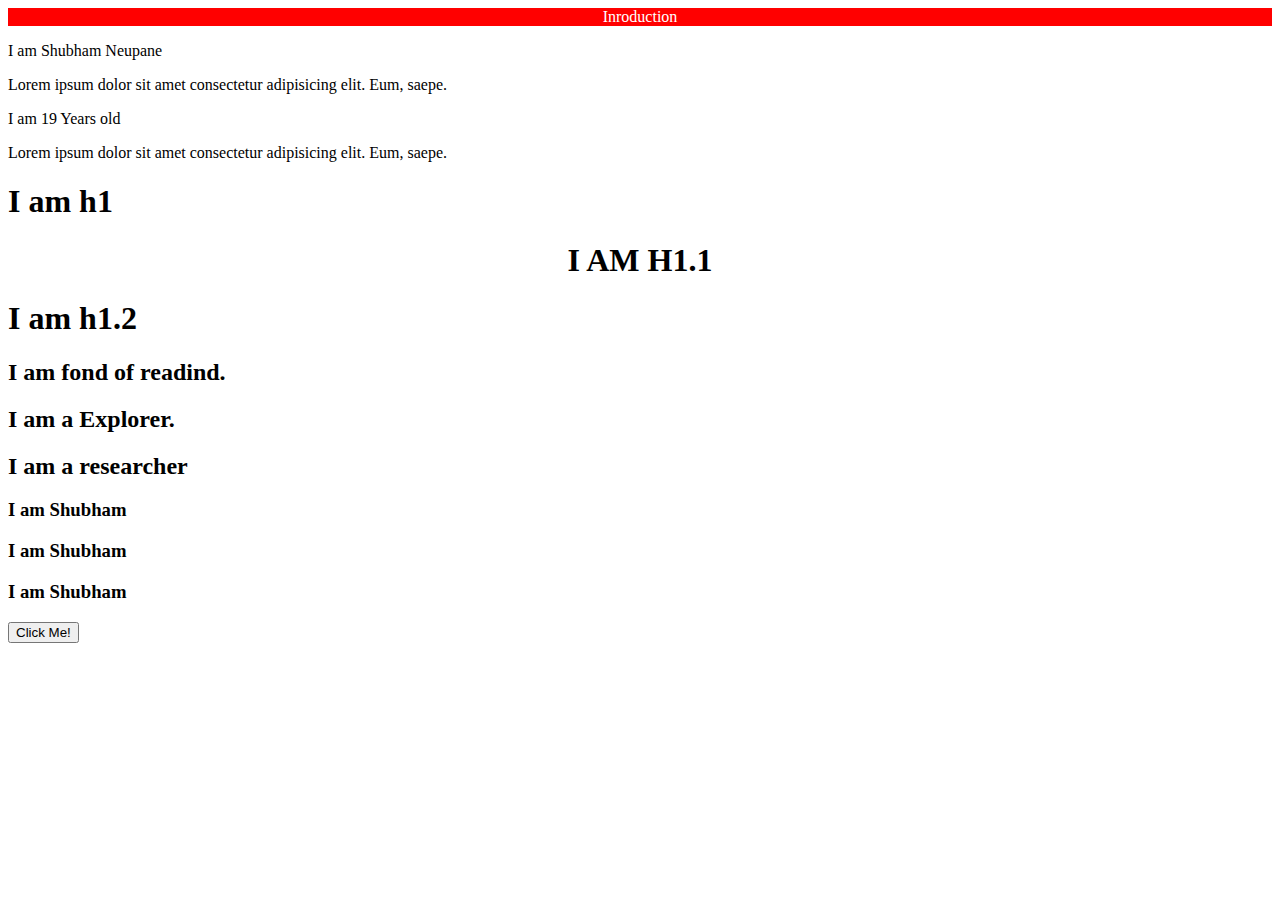
<file: index.html>
<!DOCTYPE html>
<html lang="en">
<head>
    <meta charset="UTF-8">
    <meta http-equiv="X-UA-Compatible" content="IE=edge">
    <meta name="viewport" content="width=device-width, initial-scale=1.0">
    <title>DOM</title>
    
</head>
<body>
    <div id="parent">
        <p>Lorem ipsum dolor sit amet consectetur adipisicing elit. Deserunt, necessitatibus.</p>
    </div>
    <div class="parent1">
        <p class="exercise">Lorem ipsum dolor sit amet consectetur adipisicing elit. Eum, saepe.</p>
        <p class="exercise">Lorem ipsum dolor sit amet consectetur adipisicing elit. Eum, saepe.</p>
        <p class="exercise">Lorem ipsum dolor sit amet consectetur adipisicing elit. Eum, saepe.</p>
        <p class="exercise">Lorem ipsum dolor sit amet consectetur adipisicing elit. Eum, saepe.</p>
    </div>

    <h1>I am h1</h1>
    <h1>I am h1.1</h1>
    <h1>I am h1.2</h1>

    <h2>Hello aliens</h2>
    <h2 id="hi">Hello aliens1.1</h2>
    <h2 class="hey">Hello aliens1.2</h2>

    <h3>Hello world</h3>
    <h3>Hello world</h3>
    <h3>Hello world</h3>
    <button onclick="myFunction()">Click Me!</button>

    <script src="script1.js"></script>
</body>
</html>
</file>
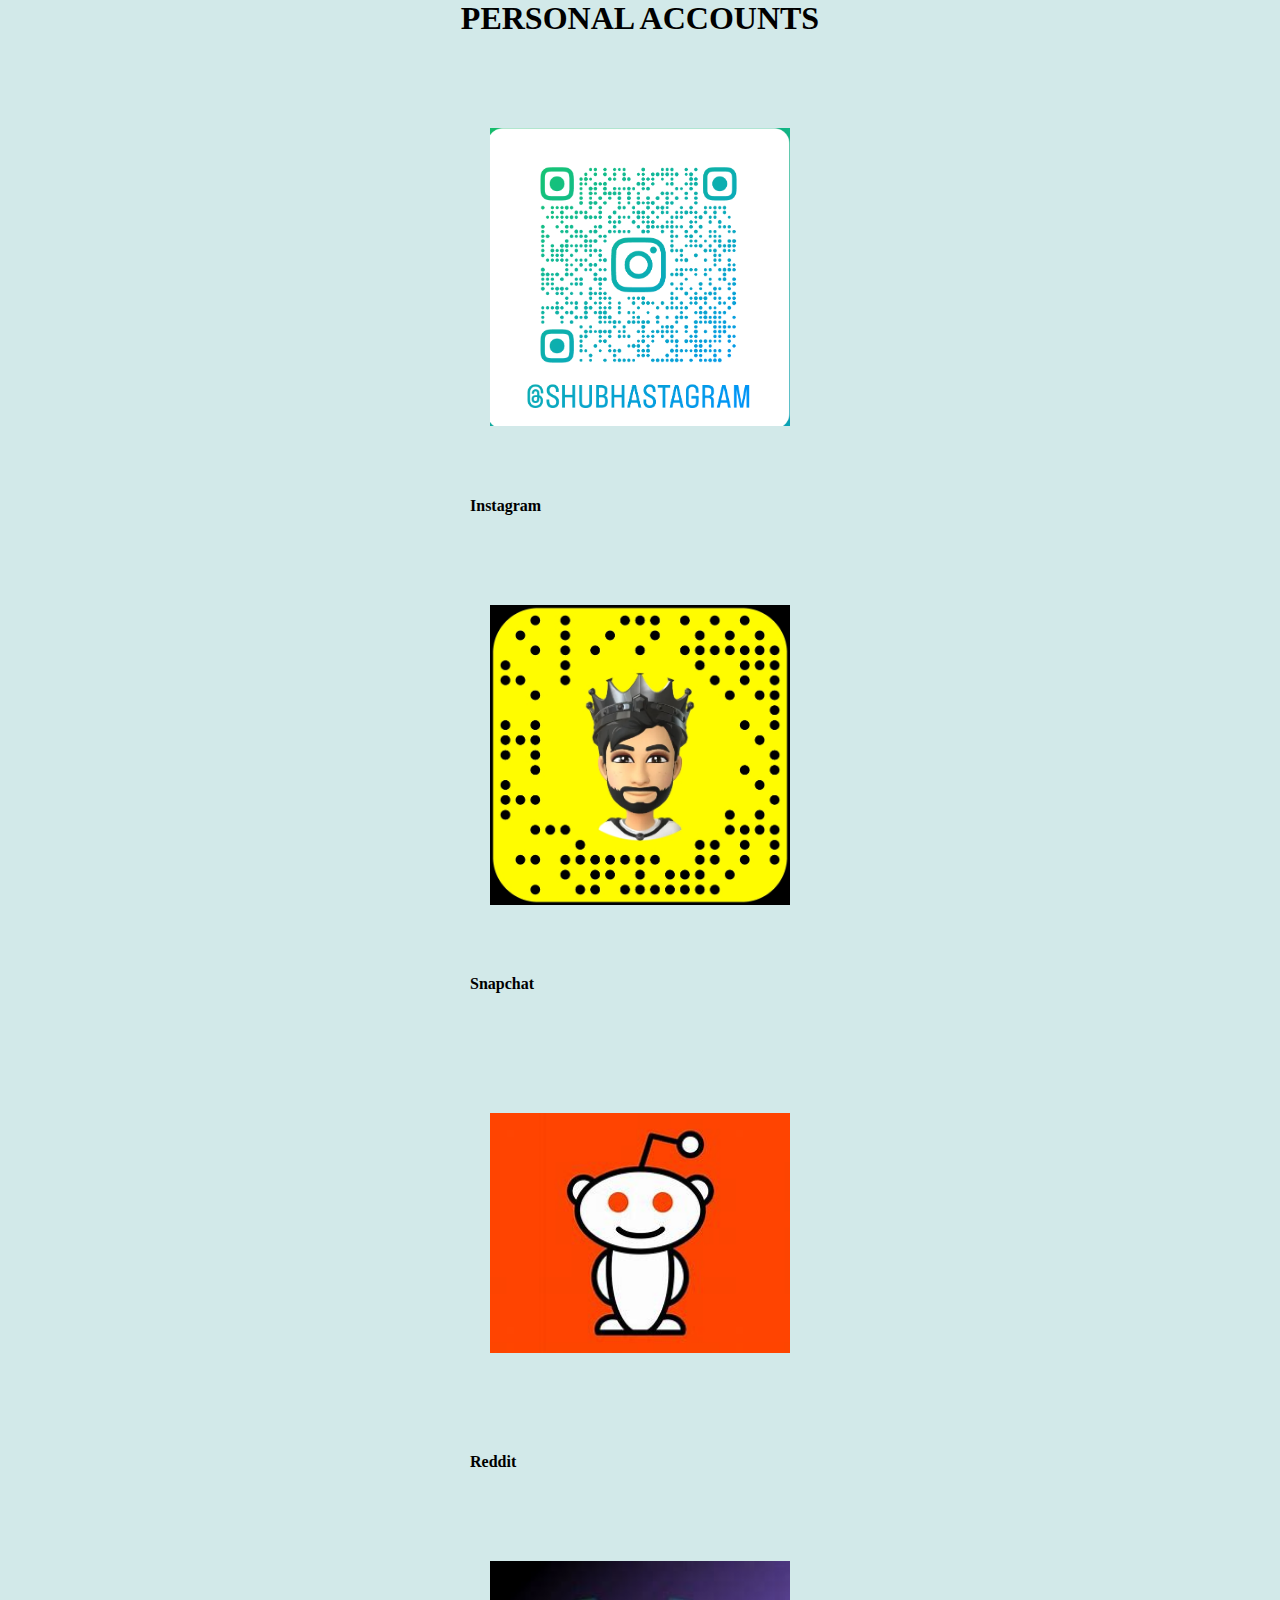
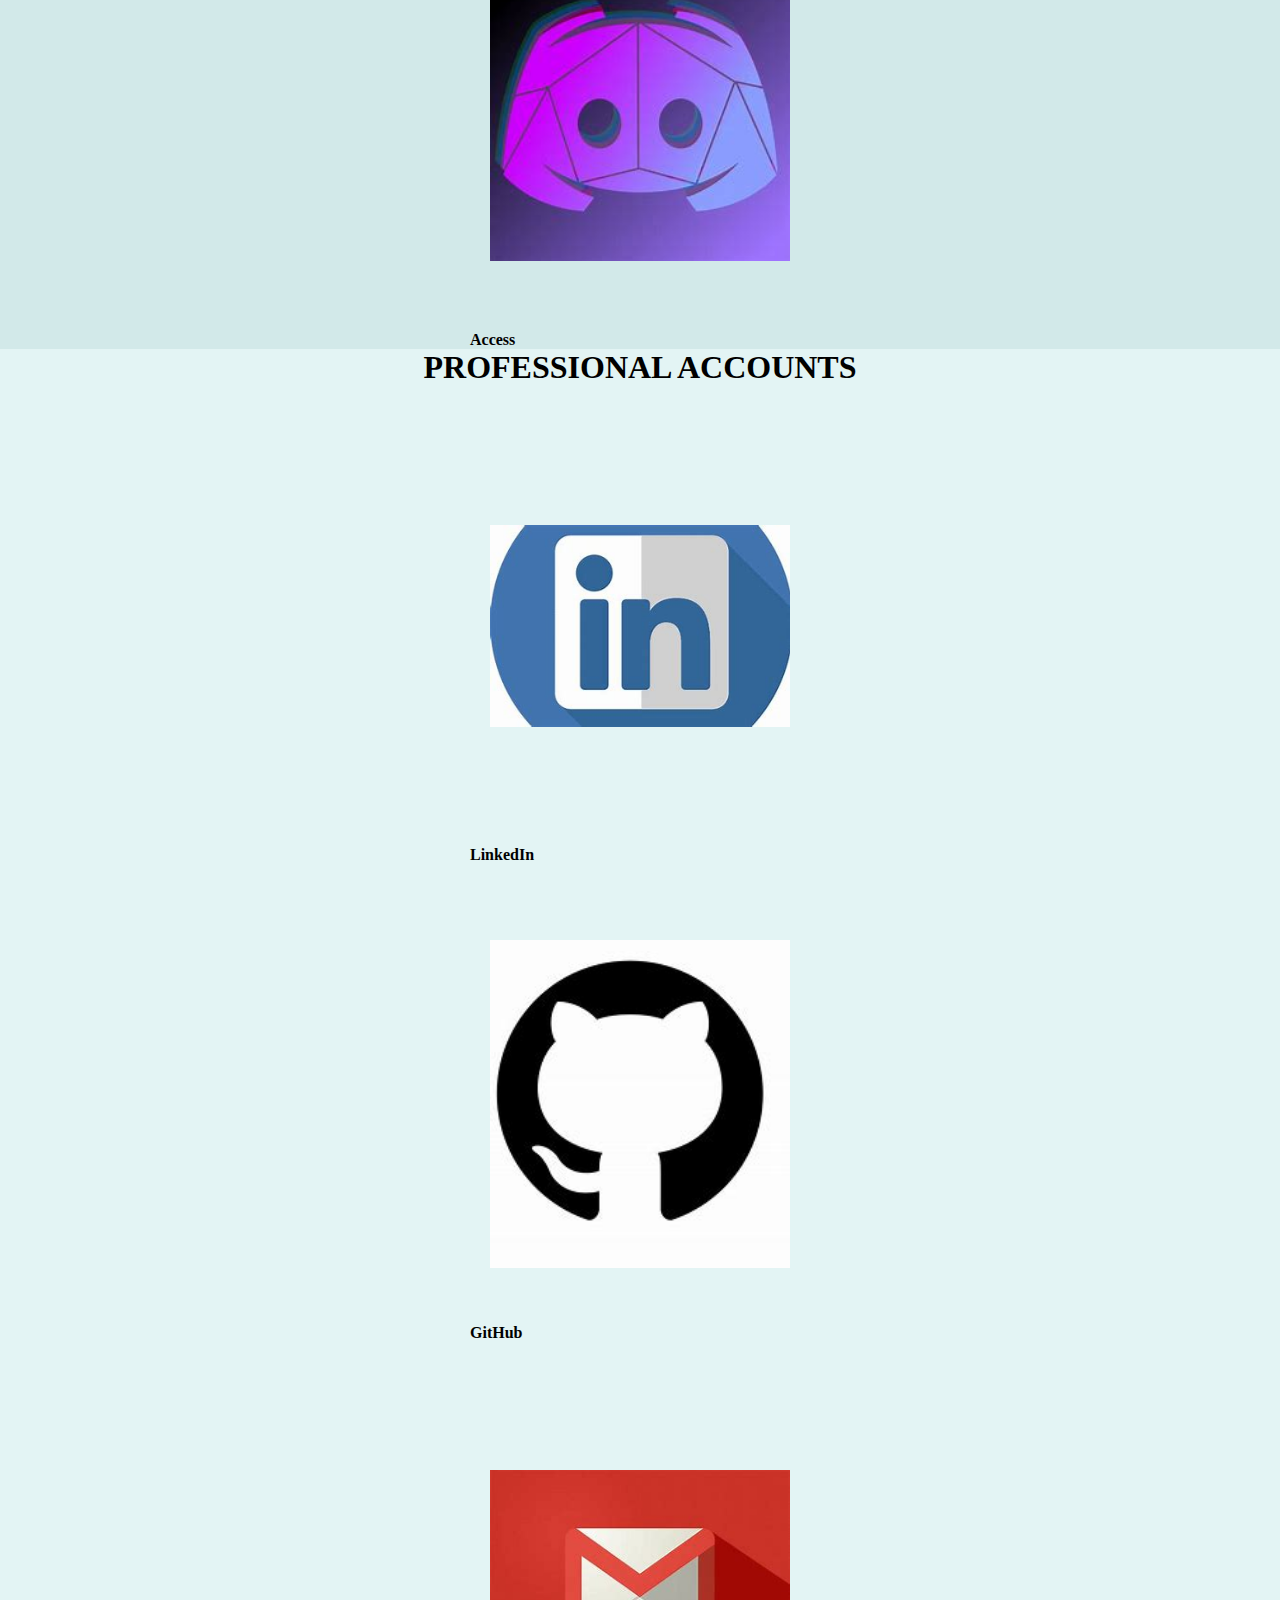
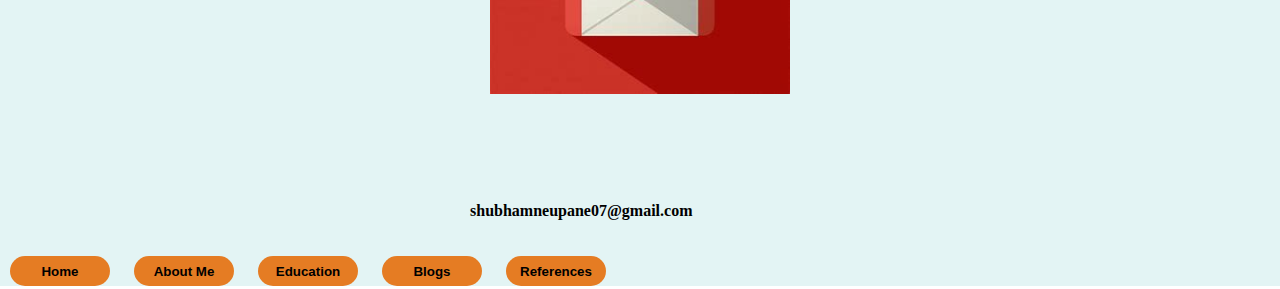
<file: Connect.html>
<!DOCTYPE html>
<html lang="en">
<head>
    <meta charset="UTF-8">
    <meta http-equiv="X-UA-Compatible" content="IE=edge">
    <meta name="viewport" content="width=device-width, initial-scale=1.0">
    <title>Connection</title>
    <link rel="stylesheet" href="connect.css">
</head>
<body>
        <div class="informal">
        <h1>PERSONAL ACCOUNTS</h1>
            <div class="insta">
                <a href="https://www.instagram.com/shubhastagram/"><img src="insta.png" alt="My Instagram QRcode"><br>
                Instagram</a>
            </div>
            <div class="snap">
                <a href="https://web.snapchat.com/"><img src="snap.jpg" alt="My Snapchat QRcode"><br>
                Snapchat</a>
            </div>
            <div class="reddit">
                <a href="https://www.reddit.com/u/ShubhamNeupane?utm_source=share&utm_medium=android_app&utm_name=androidcss&utm_term=10&utm_content=share_button"><img src="reddit.jpg" alt="Reddit Logo"><br>
                Reddit</a>
            </div>
            <div class="discord">
                <a href="https://discord.com/channels/@me"><img src="discord.jpg" alt="Discord logo"><br>
                Access</a>

            </div>

        </div>
        <div class="formal">
            <h1>PROFESSIONAL ACCOUNTS</h1>
            <div class="linkedin">
                <a href="https://www.linkedin.com/in/shubham-neupane-9a937b217/">
                    <img src="linkedin.jpg" alt="LinkedIn logo"><br>
                LinkedIn</a>

            </div>
            <div class="github">
                <a href="https://github.com/Access7-s">
                    <img src="github.jpg" alt="GitHub logo"><br>
                GitHub</a>

            </div>
            <div class="email">
                <a href="https://mail.google.com/mail/shubhamneupane07@gmail.com/0/#compose"><img src="gmail.jpg" alt="Gmail logo"><br>
                shubhamneupane07@gmail.com
                </a>
                <script src="script.js"></script>
            </div><br><br>

            <a href="home.html" class="space"><button>Home</button></a>
            <a href="AboutMe.html" class="space"><button>About Me</button></a>
            <a href="Education.html" class="space"><button>Education</button></a>
            <a href="https://sparkyaccess.wordpress.com/" class="space"><button>Blogs</button></a>
            <a href="references.html" class="space"><button>References</button></a>


        </div>

</body>
</html>
</file>
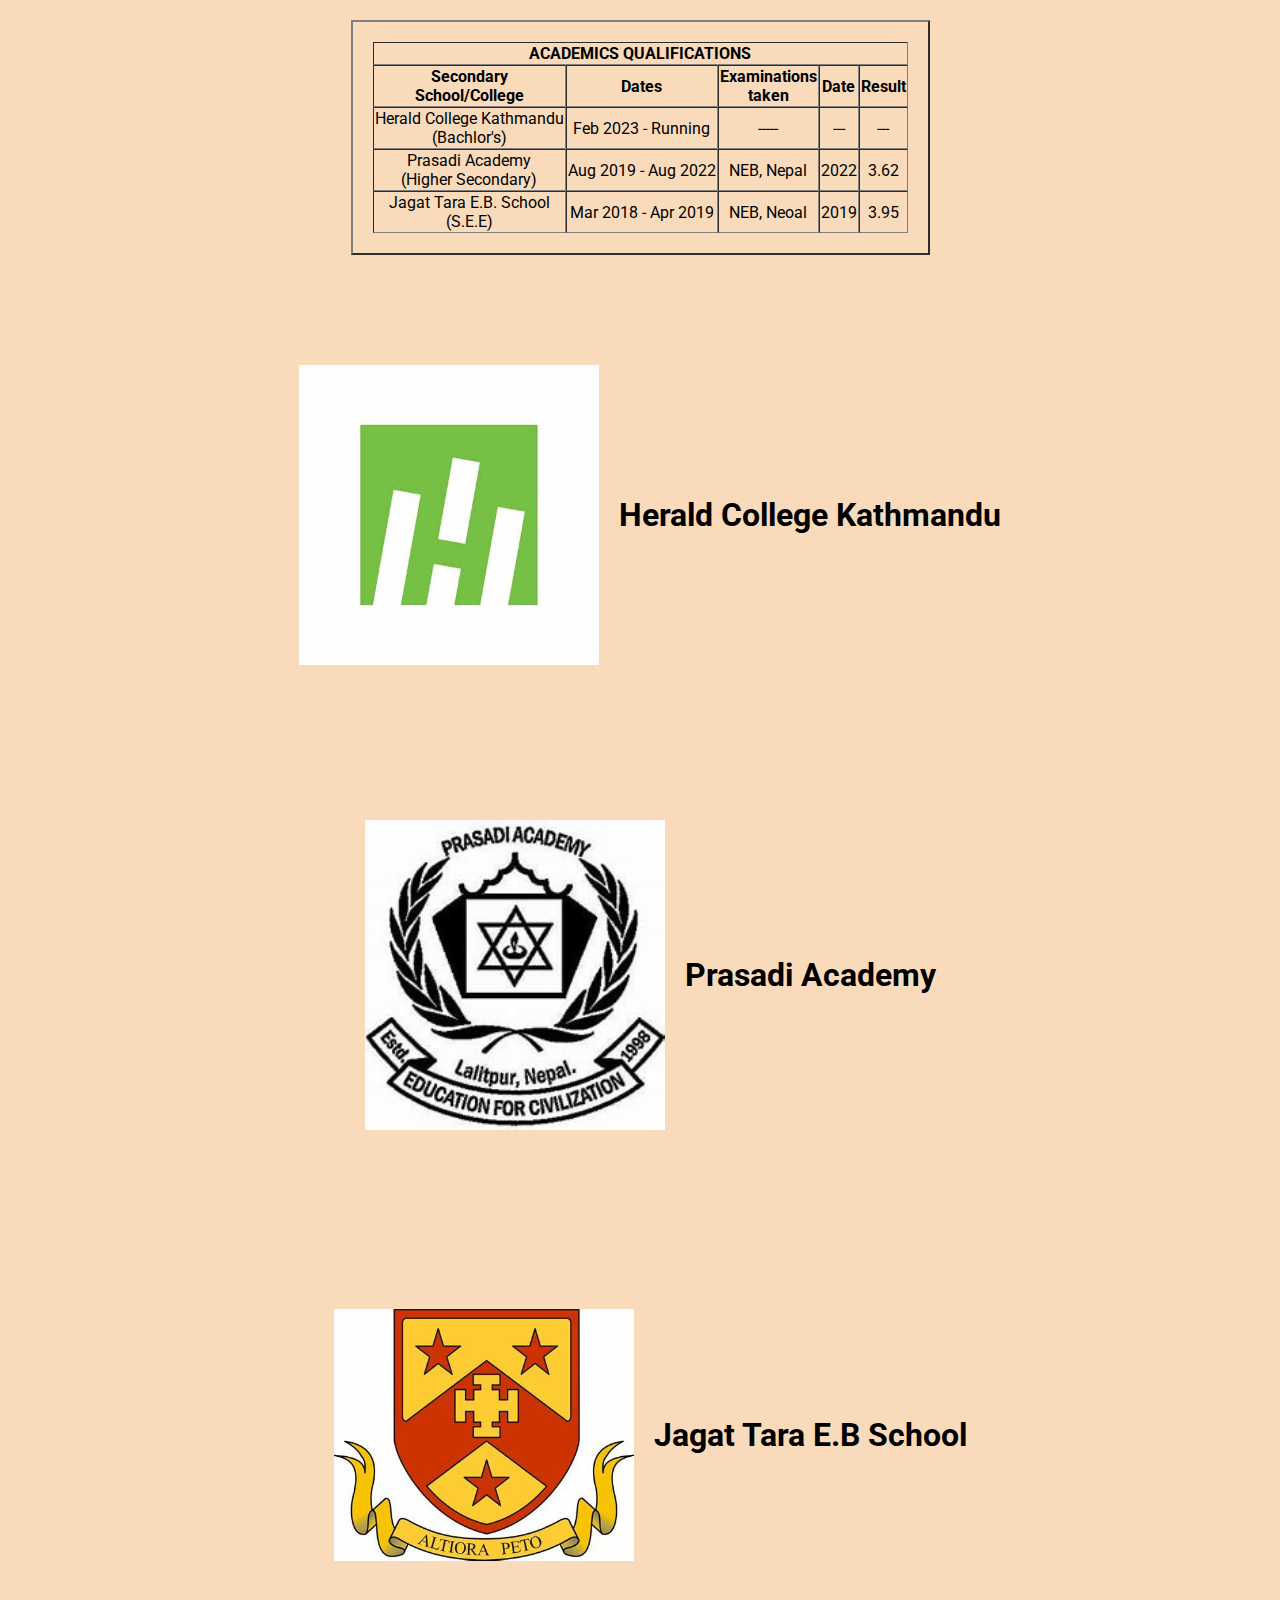
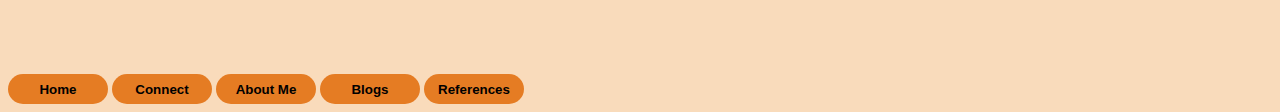
<file: Education.html>
<!DOCTYPE html>
<html lang="en">
<head>
    <meta charset="UTF-8">
    <meta http-equiv="X-UA-Compatible" content="IE=edge">
    <meta name="viewport" content="width=device-width, initial-scale=1.0">
    <title>Education</title>
    <link rel="stylesheet" href="education.css">
</head>
<body>
    <div class="table">
        <!-- table for my qualifications(ACADEMICS) -->
        <table border="2" cellspacing="0"><tr><th colspan="5">ACADEMICS QUALIFICATIONS</th>
        </tr>
        <tr>
            <th>Secondary<br>School/College
            </th>
            <th>Dates</th>
            <th>Examinations<br>taken</th>
            <th>Date</th>
            <th>Result</th>
        
        </tr>
        <tr><td>Herald College Kathmandu <br>(Bachlor's)</td><td>Feb 2023 - Running</td>
        <td>-----</td><td>---</td><td>---</td></tr>
        <tr><td>Prasadi Academy<br> (Higher Secondary)</td><td>Aug 2019 - Aug 2022</td><td>NEB, Nepal</td><td>2022</td><td>3.62</td></tr>
        <tr><td>Jagat Tara E.B. School<br> (S.E.E)</td><td>Mar 2018 - Apr 2019</td><td>NEB, Neoal</td><td>2019</td><td>3.95</td></tr>
        </table><br><br>
    </div>
     <div class="pic">
        <div class="herald">
           <img src="herald.jpg" alt="Herald college logo">
           <h1>Herald College Kathmandu</h1>
        </div>
        <div class="prasadi">
            <img src="prasadi.jpg" alt="Prasadi School logo">
            <h1>Prasadi Academy </h1>

        </div>
        <div class="jtebs">
            <img src="school.jpg" alt="School Logo">
            <h1>Jagat Tara E.B School</h1>
        </div><br> 
     </div>
     <!-- Inserting Buttons for navigation -->
     <a href="home.html"><button>Home</button></a>
     <a href="Connect.html"><button>Connect</button></a>
     <a href="AboutMe.html"><button>About Me</button></a>
     <a href="https://sparkyaccess.wordpress.com/"><button>Blogs</button></a>
     <a href="references.html"><button>References</button></a>
</body>
</html>
</file>
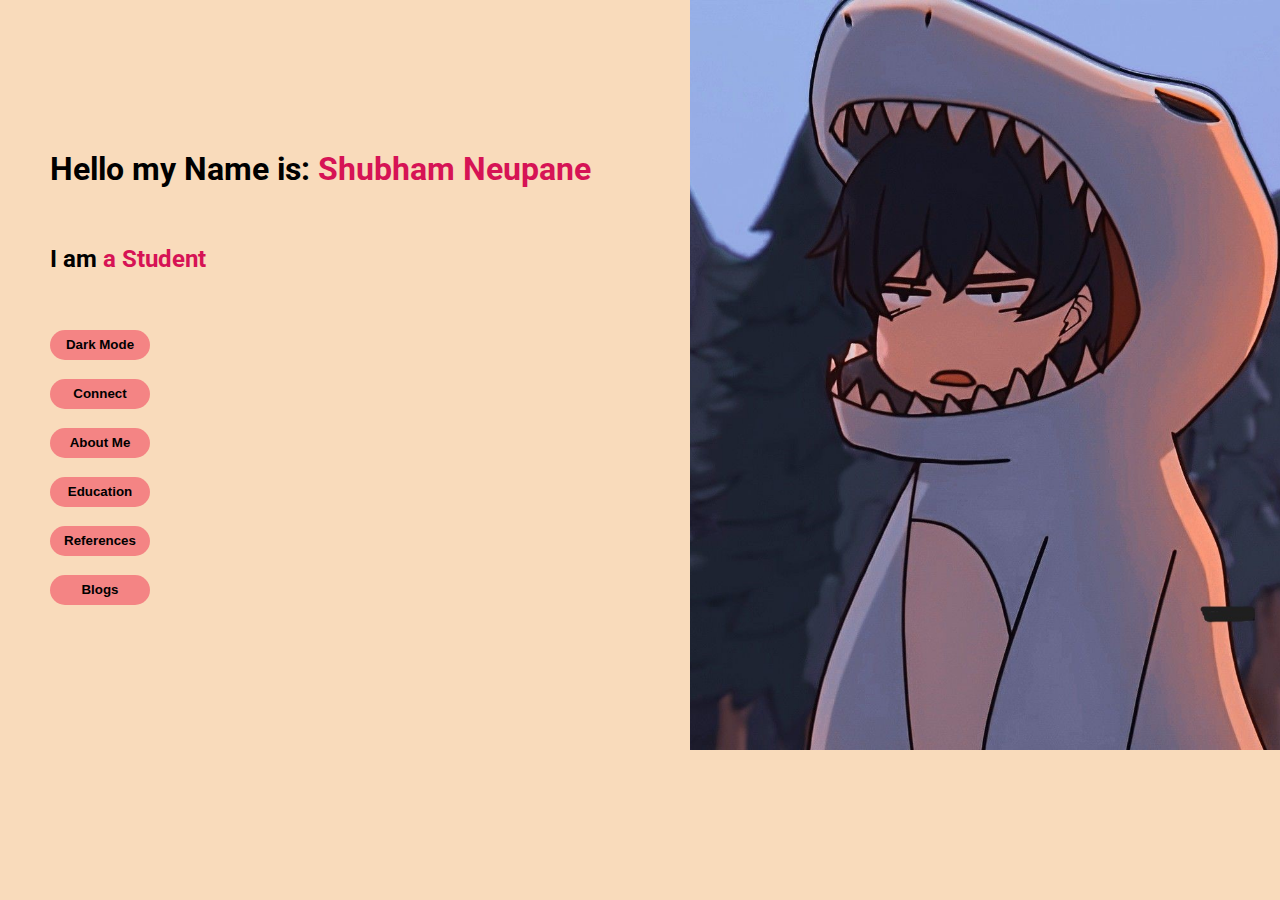
<file: home.html>
<!DOCTYPE html>
<html lang="en">
<head>
    <meta charset="UTF-8">
    <meta http-equiv="X-UA-Compatible" content="IE=edge">
    <meta name="viewport" content="width=device-width, initial-scale=1.0">
    <title>Portfolio</title>
    <link rel="stylesheet" href="home.css">
</head>
<body>
    <div class="parent">
        <div class="left">
            <h1>Hello my Name is: <span>Shubham Neupane </span></h1><br><br><br>
            <h2>I am <span id="change">a Student</span></h2><br><br><br>
            <button onclick="mymode()">Dark Mode</button><br><br>
            <a href="Connect.html"><button>Connect</button></a><br><br>
            <a href="AboutMe.html"><button>About Me</button></a><br><br>
            <a href="Education.html"><button>Education</button></a><br><br>
            <a href="references.html"><button>References</button></a><br><br>
            <a href="https://sparkyaccess.wordpress.com/"><button>Blogs</button></a>

            
        </div>
        <div class="right">
            <img src="myphoto.jpg" alt="My Avater">
        </div>
    </div>

    <script src="script.js"></script>
</body>
</html>
</file>
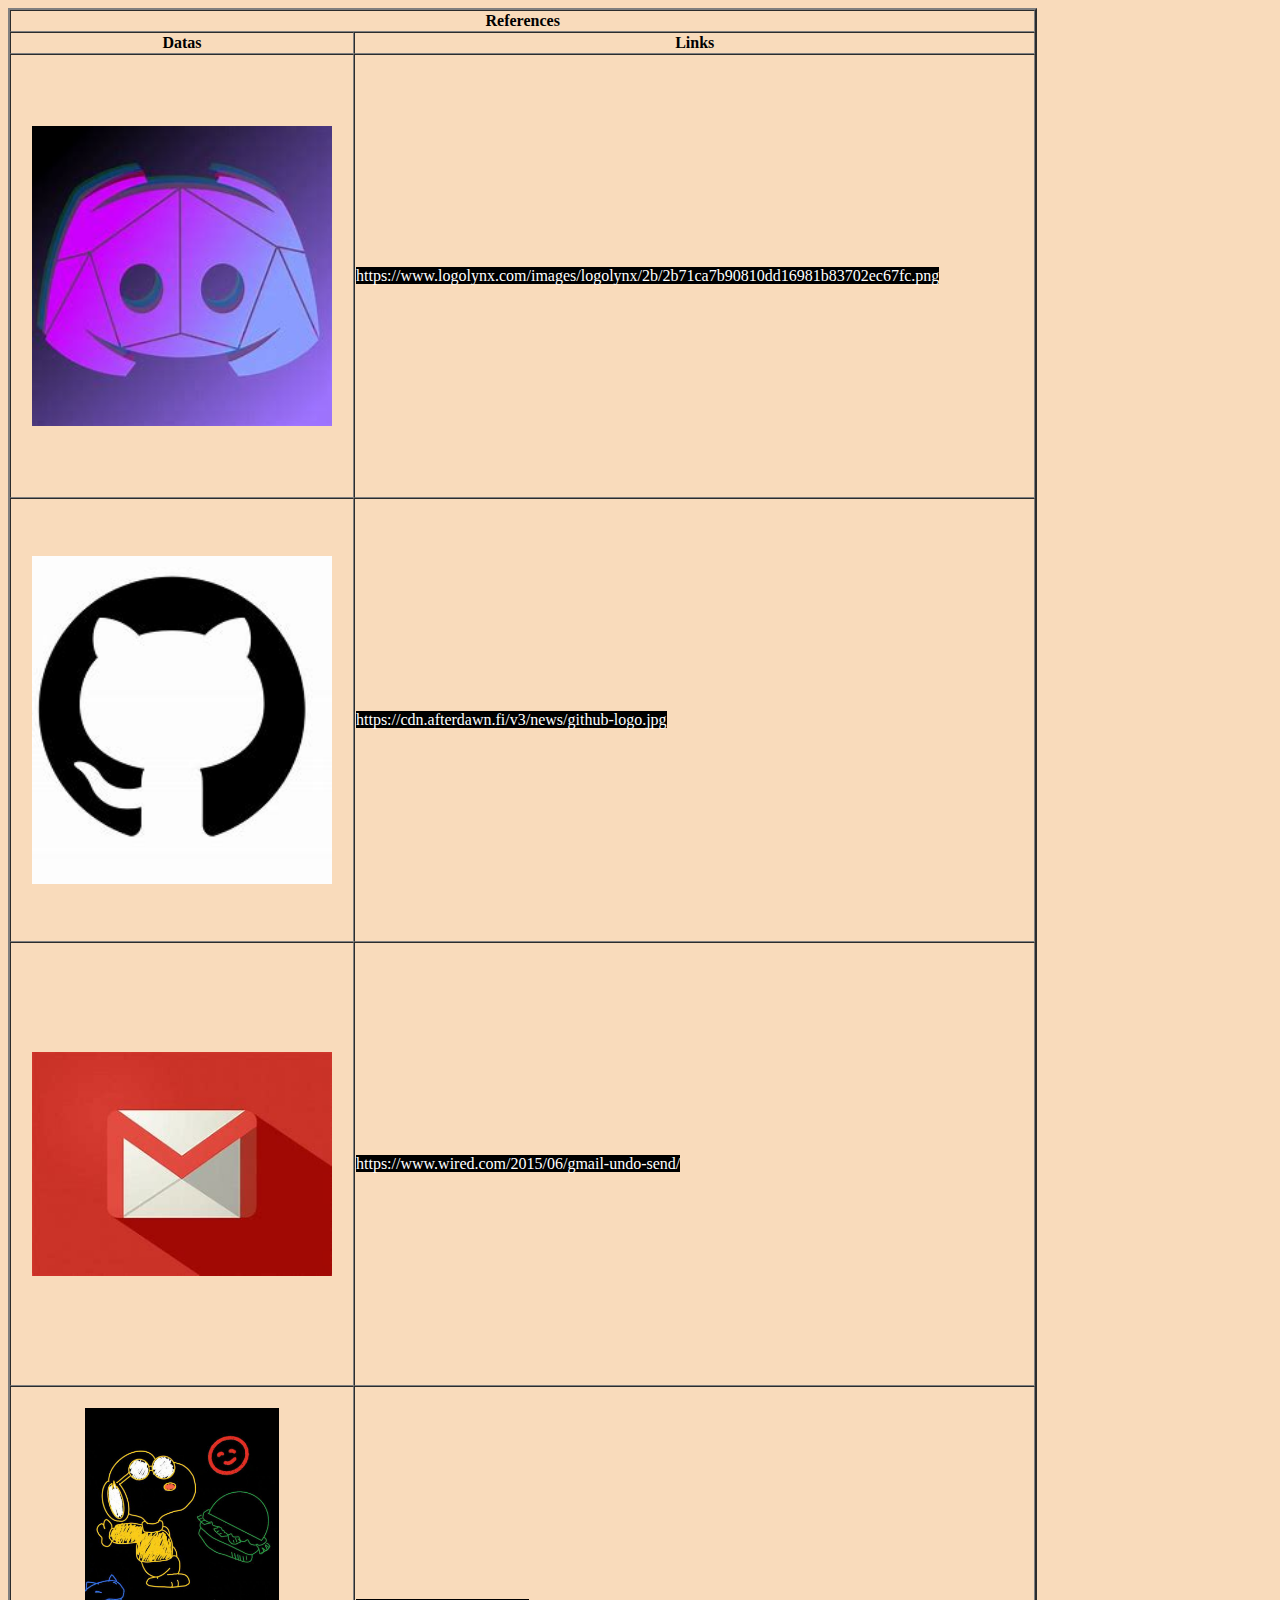
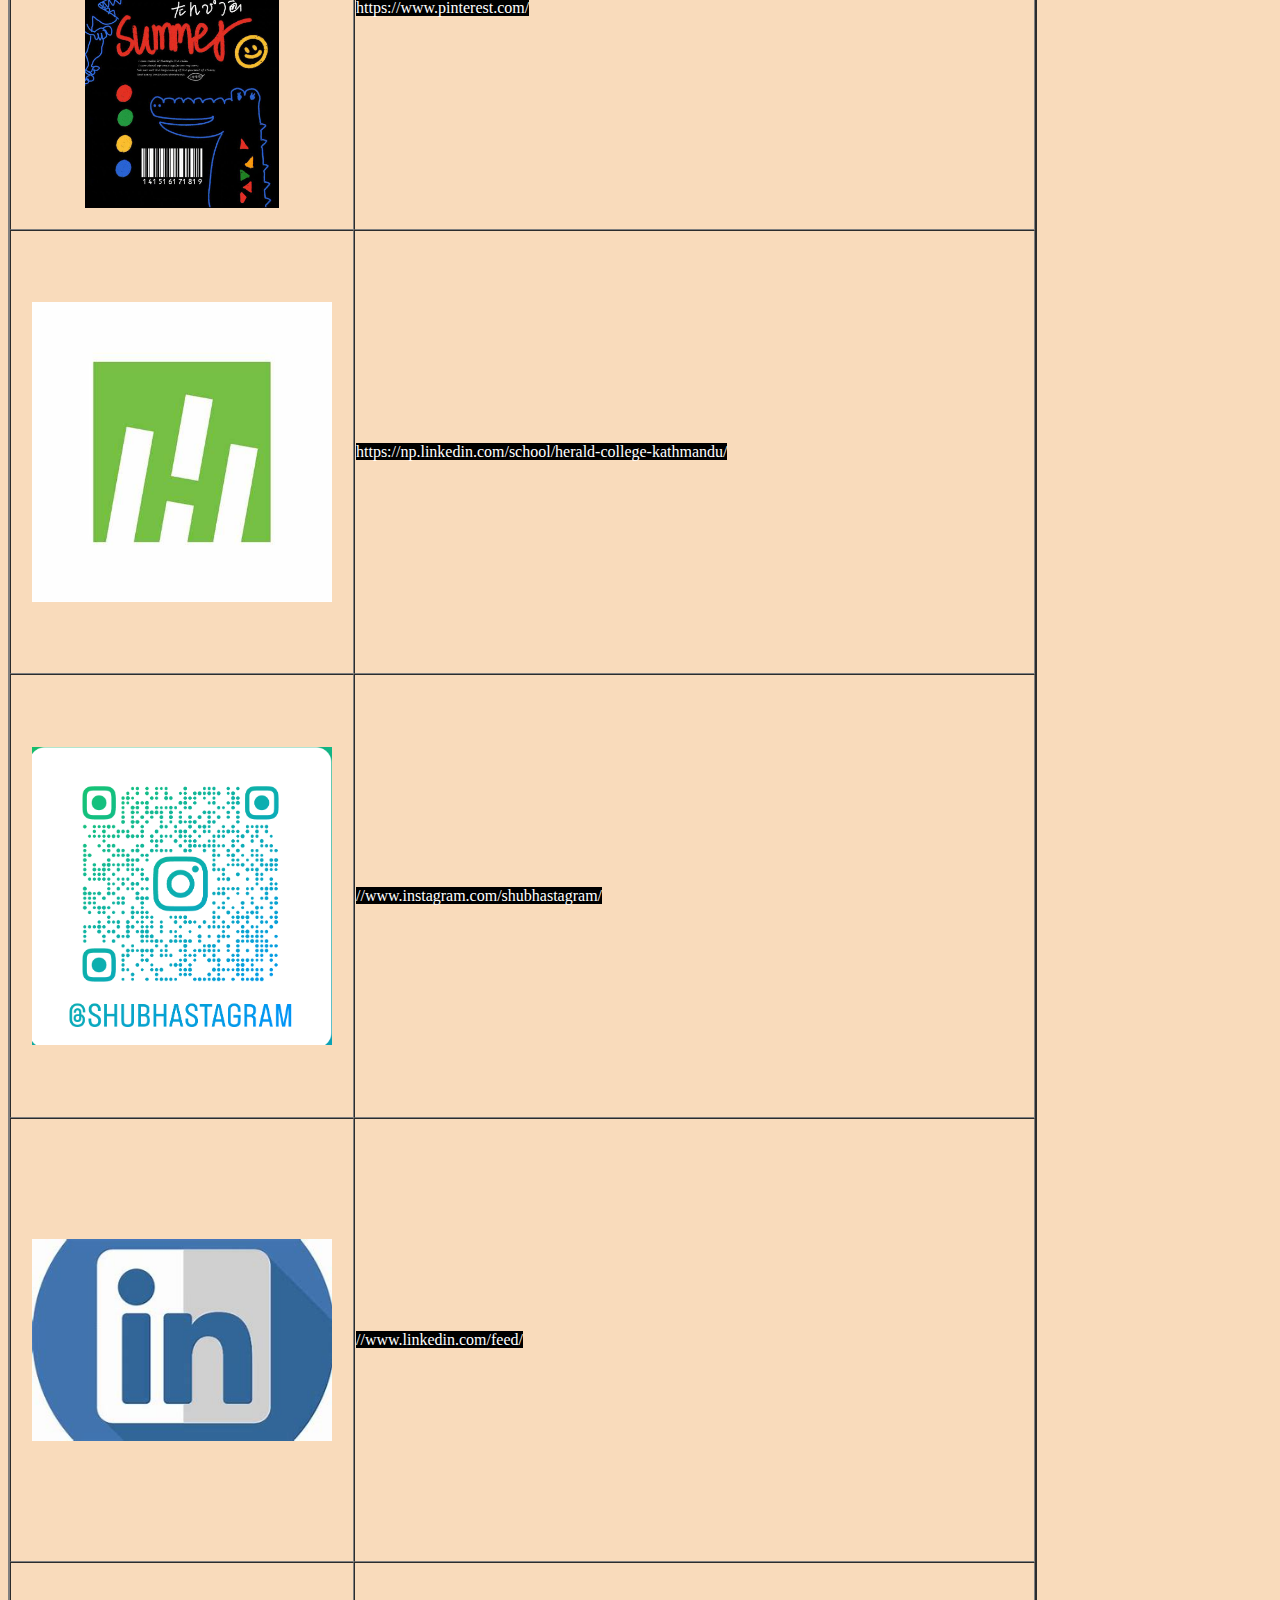
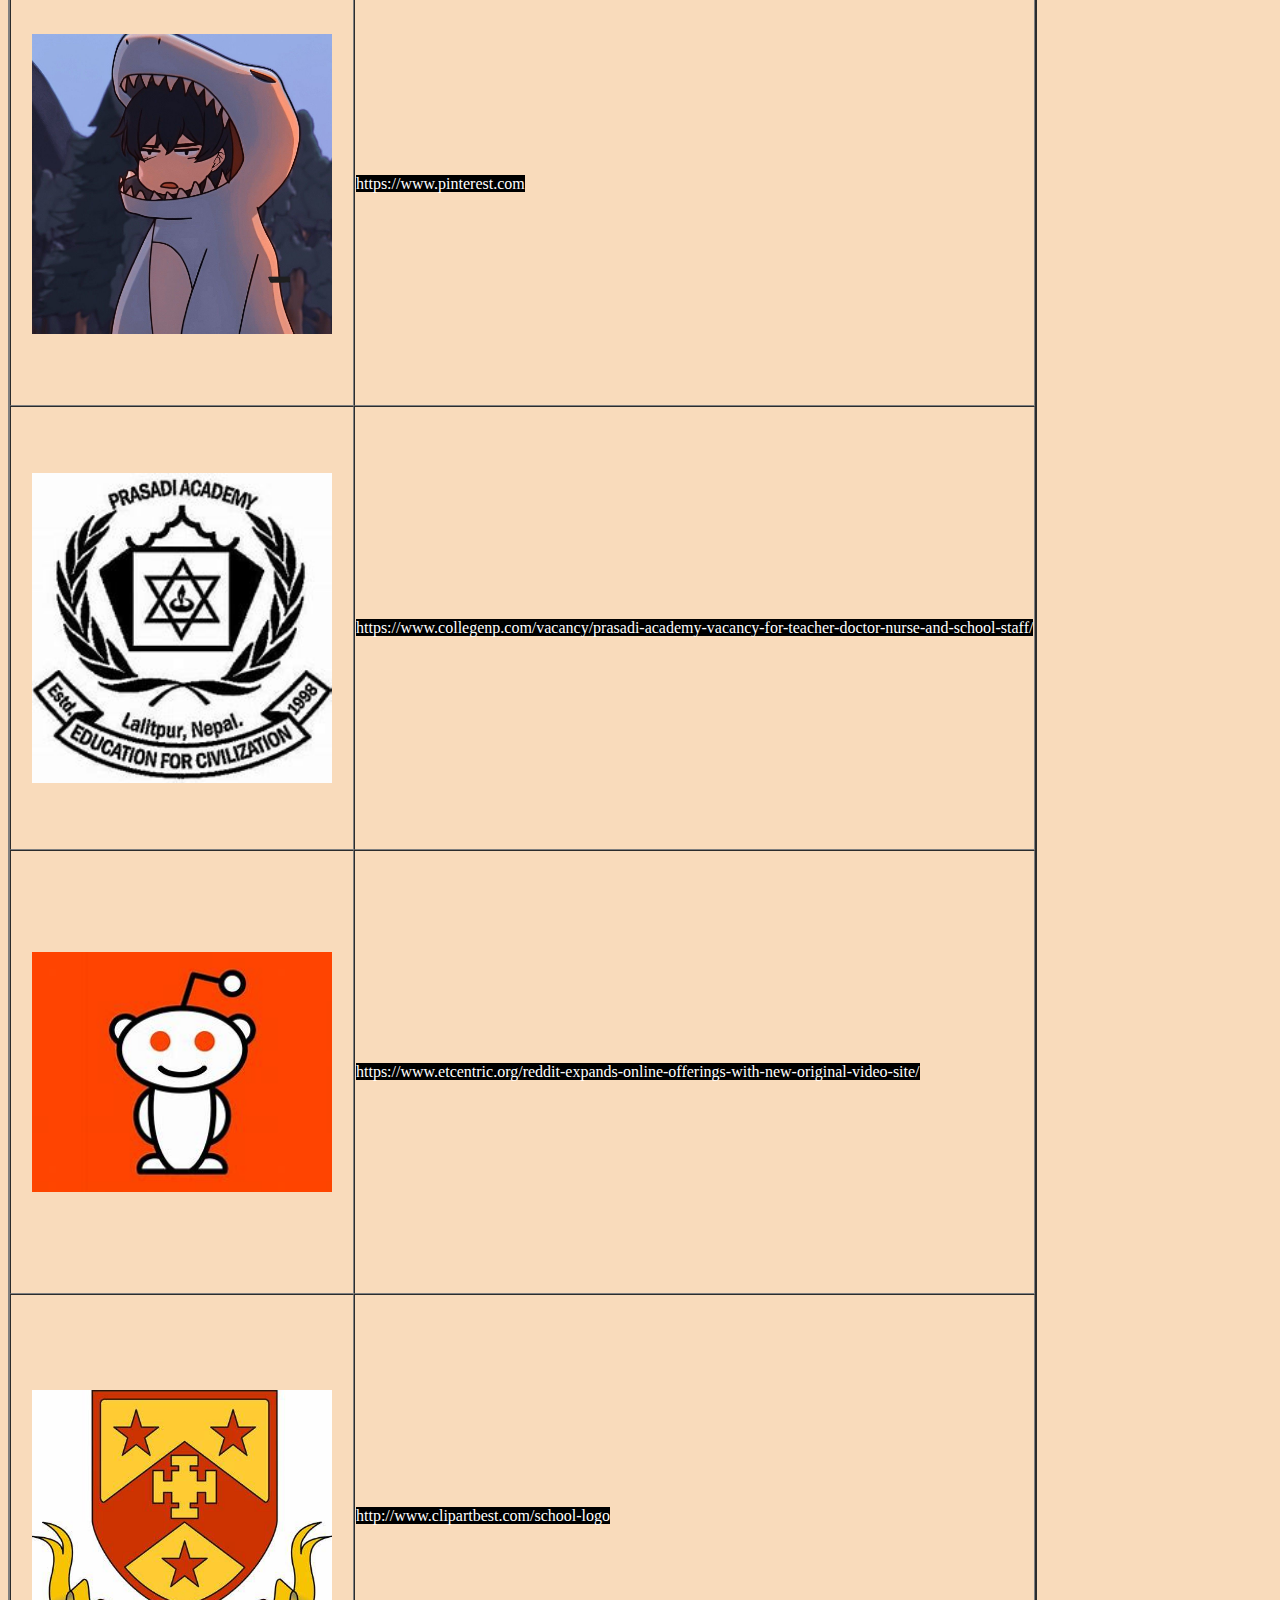
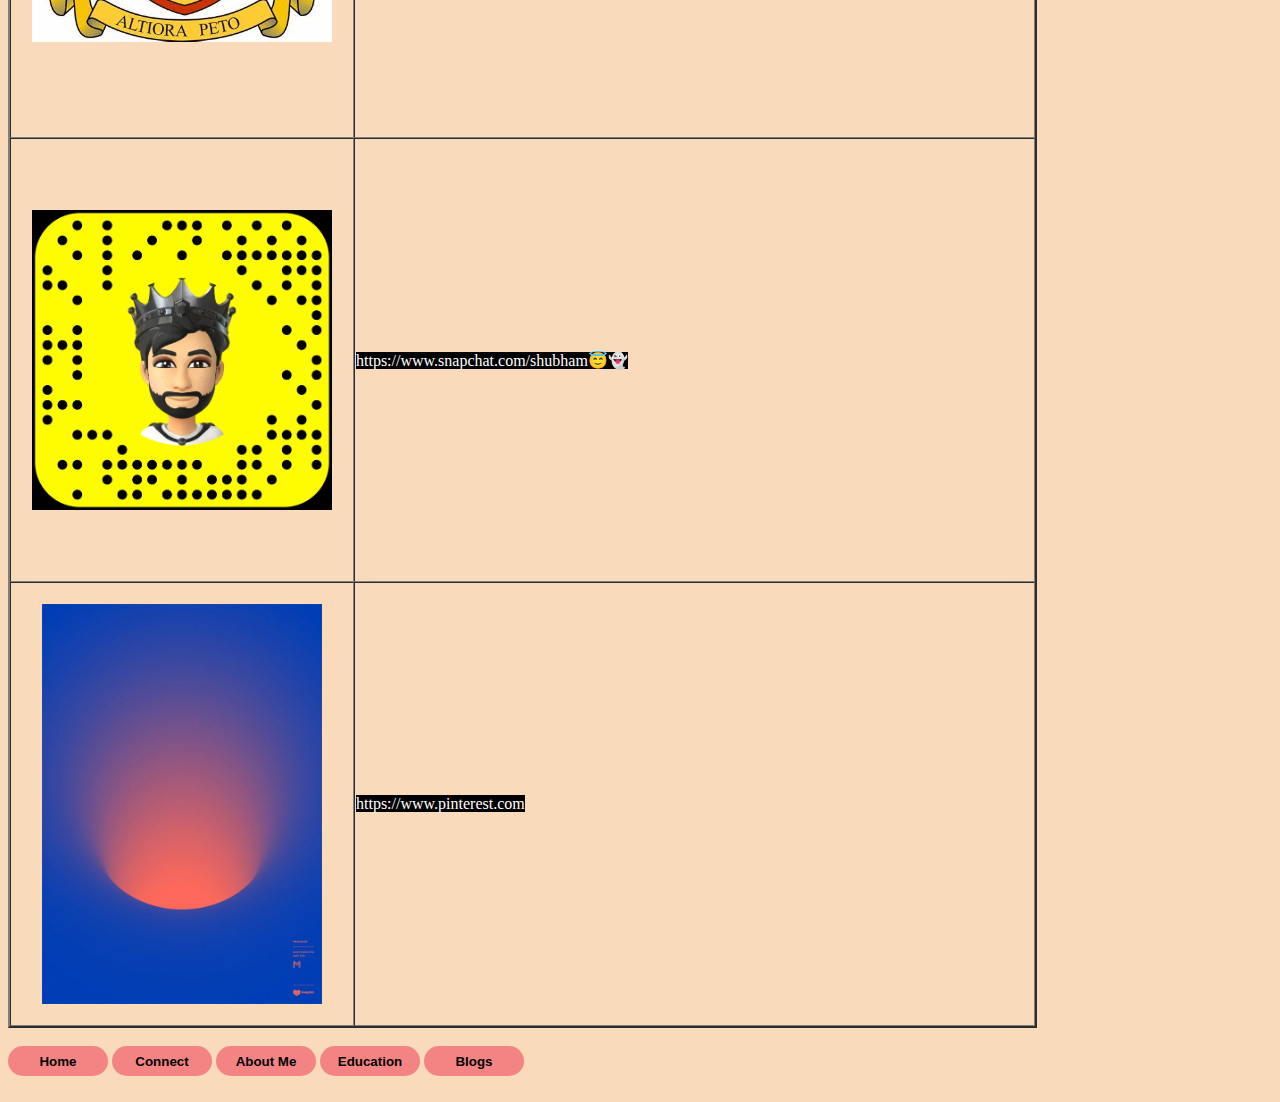
<file: references.html>
<!DOCTYPE html>
<html lang="en">
<head>
    <meta charset="UTF-8">
    <meta http-equiv="X-UA-Compatible" content="IE=edge">
    <meta name="viewport" content="width=device-width, initial-scale=1.0">
    <title>References</title>
    <link rel="stylesheet" href="references.css">
</head>
<body>
    <table border="2" cellspacing="0"><tr><th colspan="2">References</th></tr>
        <tr><th>Datas</th>
        <th>Links</th></tr> 
        <tr><td><img src="discord.jpg" alt="Discord logo"></td><td><span>https://www.logolynx.com/images/logolynx/2b/2b71ca7b90810dd16981b83702ec67fc.png</span></td></tr> 
        <tr><td><img src="github.jpg" alt="GitHub logo"></td><td><span>https://cdn.afterdawn.fi/v3/news/github-logo.jpg</span></td></tr>
        <tr><td><img src="gmail.jpg" alt="Gmail logo"></td><td><span>https://www.wired.com/2015/06/gmail-undo-send/</span></td></tr>
        <tr><td><img src="haha.jpg" alt="Random picture"><td><span>https://www.pinterest.com/</span></td></tr>
        <tr><td><img src="herald.jpg" alt="Herald college kathmandu logo"></td><td><span>https://np.linkedin.com/school/herald-college-kathmandu/</span></td></tr>
        <tr><td><img src="insta.png" alt="Instagram logo"></td><td><span>//www.instagram.com/shubhastagram/</span></td></tr>
        <tr><td><img src="linkedin.jpg" alt="LinkedIn logo"></td><td><span>//www.linkedin.com/feed/</span></td></tr>
        <tr><td><img src="myphoto.jpg" alt="My avatar"><td><span>https://www.pinterest.com</span></td></tr>
        <tr><td><img src="prasadi.jpg" alt="Prasadi Academy logo"></td><td><span>https://www.collegenp.com/vacancy/prasadi-academy-vacancy-for-teacher-doctor-nurse-and-school-staff/</span></td></tr>
        <tr><td><img src="reddit.jpg" alt="Reddit Logo"></td><td><span>https://www.etcentric.org/reddit-expands-online-offerings-with-new-original-video-site/</span></td></tr>
        <tr><td><img src="school.jpg" alt="School Logo"></td><td><span>http://www.clipartbest.com/school-logo</span></td></tr>
        <tr><td><img src="snap.jpg" alt="SnapQR logo"></td><td><span>https://www.snapchat.com/shubham😇👻</span></td></tr>
        <tr><td><img src="blue.jpg" alt="Blue moon "></td><td><span>https://www.pinterest.com</span></td></tr>
    </table><br>
    <a href="home.html"><button>Home</button></a>
    <a href="Connect.html"><button>Connect</button></a>
    <a href="AboutMe.html"><button>About Me</button></a>
    <a href="Education.html"><button>Education</button></a>
    <a href="https://sparkyaccess.wordpress.com/"><button>Blogs</button></a><br><br>
</body>
</html>
</file>
<file: connect.css>
@import url('https://fonts.googleapis.com/css2?family=Roboto&display=swap');
        *{
            margin:0;
            padding: 0;
        }
        .parent{
            width: 100%;
            display: flex; 
            flex-direction: column;
        }
        .informal{
            background-color:#D2E9E9 ;
            width: 100%;
            height: 100%;
            justify-content: space-between;
            align-items: center;            
        }
        .formal{
            background-color: #E3F4F4;
            width: 100%;
            height: 100%;
            float: left;
            justify-content: space-between;
            align-items: center;
        }
        a{
            text-decoration: none;
            color:black;
            font-weight: bold;
            
           
        }
        h1{
            text-align: center;
        }
        img{
            object-fit: contain;
            float: left;
            width: 300px;
            padding: 20px;
            height: 400px;
            flex-direction: row;
        }
        
        a:hover{
            color: Red;
            text-decoration: underline;

        }
        button{
            border-radius: 20px;
            height: 30px;
            width:100px;
            border-style: none;
            background-color: #E57C23;
            font-weight: 600;
        }
        button:hover{
            background-color: #D61355;
            color:white;
        }
        .insta{
            display: flex;
            justify-content: center;
            align-items: center;
            flex-wrap: wrap;
            margin-top: 20px;
        }
        .snap{
            display: flex;
            justify-content: center;
            align-items: center;
            flex-wrap: wrap;
            margin-top: 20px;
        }
        .reddit{
            display: flex;
            justify-content: center;
            align-items: center;
            flex-wrap: wrap;
            margin-top: 20px;
        }
        .discord{
            display: flex;
            justify-content: center;
            align-items: center;
            flex-wrap: wrap;
            margin-top: 20px;
        }
        .linkedin{
            display: flex;
            justify-content: center;
            align-items: center;
            flex-wrap: wrap;
            margin-top: 20px;
        }
        .github{
            display: flex;
            justify-content: center;
            align-items: center;
            flex-wrap: wrap;
            margin-top: 20px;
        }
        .email{
            display: flex;
            justify-content: center;
            align-items: center;
            flex-wrap: wrap;
            margin-top: 20px;
        
        }
        .space{
            padding: 10px;
        }
                /*mobile devices */
@media (min-width:320px) and (max-width:480px){

    h1{
    font-size: 20px;
    color: blue;
    width: 100%;
    background-color: black;
    text-align: center;
 }

}
/*tablet devices*/
@media (min-width: 481px) and (max-width:768px){
 
    html,body{
        background-color: blue;
    }
   h1{
       font-size: 20px;
       color: rgb(143, 109, 119);;
       width: 100%;
       background-color: black;
       text-align: center;
    }
    span{
        color: azure;
    }
    button{
        background-color: grey;
    }

}
/*laptop devices*/
@media (min-width:769px) and (max-width: 1024px){

    h1{
        font-size: 20px;
        color: darkmagenta;
        width: 100%;
        background-color: black;
        text-align: center;
     }

}
</file>
<file: education.css>
@import url('https://fonts.googleapis.com/css2?family=Roboto&display=swap');

        html,body{
            font-family:'Roboto', sans-serif;
            background-color: #F9DBBB;
        }
        table{
            height: 100%;
            width:100%;
            width: fit-content;
            padding: 20px;
            text-align: center;
            display: block;
            
        }
        div{
            display: flex;
            justify-content: center;
            align-items: center;
            flex-wrap: wrap;
            margin-top: 20px;
            
        }
        button{
            border-radius: 20px;
            height: 30px;
            width:100px;
            border-style: none;
            background-color: #E57C23;
            font-weight: 600;
        }
        button:hover{
            background-color: #D61355;
            color:white;
        }
        img{
            object-fit: contain;
            float: left;
            width: 300px;
            padding: 20px;
            height: 400px;
            flex-direction: row;
            display: block;
        }
        .herald{
            display: flex;
            justify-content: center;
            align-items: center;
            flex-wrap: wrap;
            margin-top: 20px;
        }
        .prasadi{
            display: flex;
            justify-content: center;
            align-items: center;
            flex-wrap: wrap;
            margin-top: 20px;
        }
        .school{
            display: flex;
            justify-content: center;
            align-items: center;
            flex-wrap: wrap;
            margin-top: 20px;
        }
        .pic{
            display: flex;
            flex-direction: column;
            align-items: center;
        }


                /*mobile devices */
@media (min-width:320px) and (max-width:480px){

    h1{
    font-size: 10px;
    color: blue;
    width: 100%;
    background-color: white;
    text-align: center;
 }

}
/*tablet devices*/
@media (min-width: 481px) and (max-width:768px){

    h1{
        font-size: 10px;
        color: red;
        width: 100%;
        background-color: white;
        text-align: center;
     }

}
/*laptop devices*/
@media (min-width:769px) and (max-width: 1024px){

    h1{
        font-size: 10px;
        color: darkmagenta;
        width: 100%;
        background-color: white;
        text-align: center;
     }

}
</file>
<file: home.css>
@import url('https://fonts.googleapis.com/css2?family=Roboto&display=swap');
        *{
            margin:0;
            padding: 0;
        }
        html,body{
            height: 100%;
            overflow: hidden;
            font-family:'Roboto', sans-serif;
            background-color: #F9DBBB;

        }
        .parent{
            width:100%;
            display: flex;
        }
        .left{
            width: 50%;
            
            margin: auto 50px;
        }
        .right{
            width: 50%;
        }
        img{
           width:100%;
           height: 750px;
           object-fit: cover;
        }

        span{
            color:#D61355;
        }
        button{
            border-radius: 20px;
            height: 30px;
            width:100px;
            border-style: none;
            background-color: #F48484;
            font-weight: 600;
        }
        button:hover{
            background-color: #D61355;
            color:white;
        }

        .dark-mode{
            background-color: black;
            color:white;
        }
        .dark-mode span{
            color:blanchedalmond;
        }
        .dark-mode button{
            background-color:blanchedalmond;
            color:#D61355;
        }

        .dark-mode button:hover{
            background-color: white;
            color:black;
        }
        /*mobile devices */
@media (min-width:320px) and (max-width:480px){

       h1{
       font-size: 20px;
       color: blue;
       width: 100%;
       background-color: black;
       text-align: center;
    }

   }
   /*tablet devices*/
   @media (min-width: 481px) and (max-width:768px){

       h1{
           font-size: 20px;
           color: red;
           width: 100%;
           background-color: black;
           text-align: center;
        }

   }
   /*laptop devices*/
   @media (min-width:769px) and (max-width: 1024px){

       h1{
           font-size: 20px;
           color: darkmagenta;
           width: 100%;
           background-color: black;
           text-align: center;
        }
 
   }
</file>
<file: references.css>
html,body{
    background-color:#F9DBBB ;
    background-repeat: no-repeat;
    background-attachment: fixed;
    background-size: 100% 100%;

}

img{
    object-fit: contain;
    float: left;
    width: 300px;
    padding: 20px;
    height: 400px;
    flex-direction: row;
}
button{
    border-radius: 20px;
    height: 30px;
    width:100px;
    border-style: none;
    background-color: #F48484;
    font-weight: 600;
}
button:hover{
    background-color: #D61355;
    color:white;
}
span{
    background-color: black;
    color:white;
    font-weight:300;
    
}
                /*mobile devices */
@media (min-width:320px) and (max-width:480px){

    h1{
    font-size: 10px;
    color: blue;
    width: 100%;
    background-color: white;
    text-align: center;
 }

}
/*tablet devices*/
@media (min-width: 481px) and (max-width:768px){

    h1{
        font-size: 10px;
        color: red;
        width: 100%;
        background-color: white;
        text-align: center;
     }

}
/*laptop devices*/
@media (min-width:769px) and (max-width: 1024px){

    h1{
        font-size: 10px;
        color: darkmagenta;
        width: 100%;
        background-color: white;
        text-align: center;
     }

}
</file>
